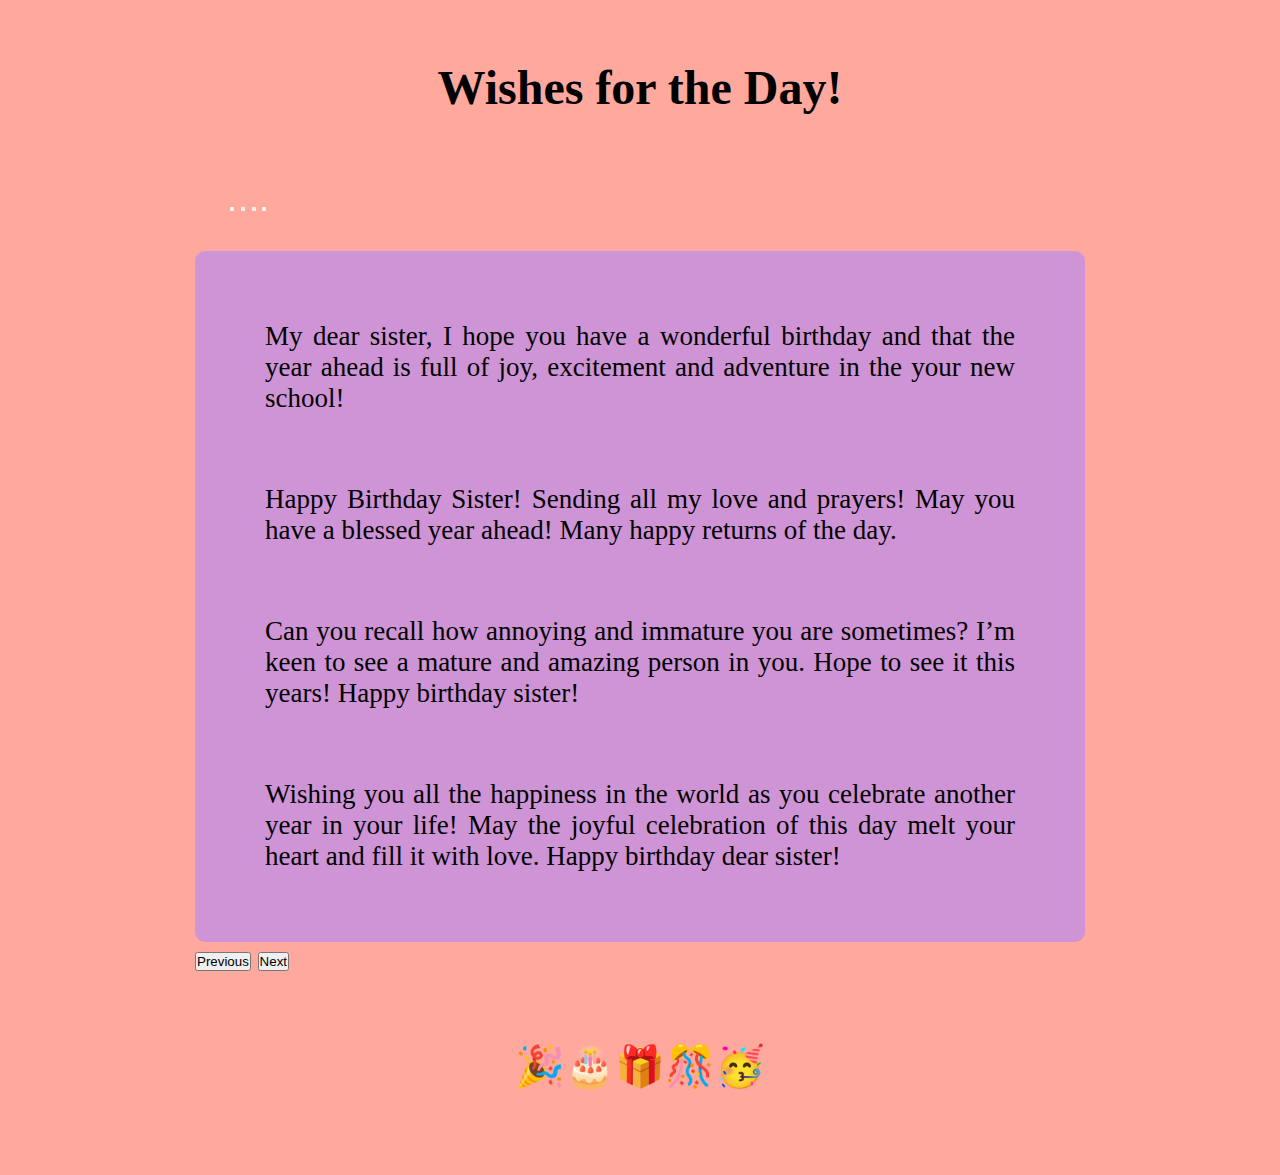
<file: final.html>
<!DOCTYPE html>
<html lang="en">
<head>
    <meta charset="UTF-8">
    <meta http-equiv="X-UA-Compatible" content="IE=edge">
    <meta name="viewport" content="width=device-width, initial-scale=1.0">
    <title>Wishes</title>
    <link href="https://cdn.jsdelivr.net/npm/bootstrap@5.0.2/dist/css/bootstrap.min.css" rel="stylesheet" integrity="sha384-EVSTQN3/azprG1Anm3QDgpJLIm9Nao0Yz1ztcQTwFspd3yD65VohhpuuCOmLASjC" crossorigin="anonymous">
    <link rel="stylesheet" href="styles.css">
</head>
<body class="finalbody">
    <div class="row">
        <h1><strong>Wishes for the Day!</strong></h1>
        
        <div id="carouselExampleIndicators" class="carousel slide" data-bs-ride="carousel">
            <div class="carousel-indicators">
                <button type="button" data-bs-target="#carouselExampleIndicators" data-bs-slide-to="0" class="active" aria-current="true" aria-label="Slide 1"></button>
                <button type="button" data-bs-target="#carouselExampleIndicators" data-bs-slide-to="1" aria-label="Slide 2"></button>
                <button type="button" data-bs-target="#carouselExampleIndicators" data-bs-slide-to="2" aria-label="Slide 3"></button>
                <button type="button" data-bs-target="#carouselExampleIndicators" data-bs-slide-to="3" aria-label="Slide 4"></button>
            </div>
            <div class="carousel-inner">
                <div class="carousel-item active">
                    My dear sister, I hope you have a wonderful birthday and that the year ahead is full of joy, excitement and adventure in the your new school!
                </div>
                <div class="carousel-item">
                    Happy Birthday Sister! Sending all my love and prayers! May you have a blessed year ahead! Many happy returns of the day.
                </div>
                <div class="carousel-item">
                    Can you recall how annoying and immature you are sometimes? I’m keen to see a mature 
                    and amazing person in you. Hope to see it this years! Happy birthday sister!
                </div>
                <div class="carousel-item">
                    Wishing you all the happiness in the world as you celebrate another year in your life! May the joyful celebration of this day melt your heart and fill it with love. Happy birthday dear sister!
                </div>
            </div>
            <button class="carousel-control-prev" type="button" data-bs-target="#carouselExampleIndicators" data-bs-slide="prev">
                <span class="carousel-control-prev-icon" aria-hidden="true"></span>
                <span class="visually-hidden">Previous</span>
            </button>
            <button class="carousel-control-next" type="button" data-bs-target="#carouselExampleIndicators" data-bs-slide="next">
                <span class="carousel-control-next-icon" aria-hidden="true"></span>
                <span class="visually-hidden">Next</span>
            </button>
        </div>
        <div class="fun">
            🎉🎂🎁🎊🥳
        </div>
        
        
        
    </div>
    <script src="https://cdn.jsdelivr.net/npm/bootstrap@5.0.2/dist/js/bootstrap.bundle.min.js" integrity="sha384-MrcW6ZMFYlzcLA8Nl+NtUVF0sA7MsXsP1UyJoMp4YLEuNSfAP+JcXn/tWtIaxVXM" crossorigin="anonymous"></script>
</body>
</html>
</file>
<file: styles.css>
.mainbody
{
 text-align:center;
 width:100%;
 margin:100px auto 0px;
 padding:0px;
 font-family:helvetica;
 background-color:#F79F81;
}
 /* .office-banner {
    background-color: #e2ddd8;
    font-family: "Arial";
    padding: 0.125em;
    font-size: 4em;
    text-align: center;
    white-space: nowrap;
    transform: rotate(-10deg);
    position: fixed;
    top: 40%;
    left: -5%;
    right: -5%;
    z-index: 100;
    margin-top: 0;
  } */
  
#wrapper
{
 text-align:center;
 margin:0 auto;
 padding:0px;
 /* width:995px; */
 width: 85%;
}
#effect
{
 background-color:rgb(67, 150, 214);
 position:relative;	
 width:100%;
 height:85%;
 /* margin-left:300px; */
 box-shadow:0px 0px 10px 0px #610B0B;
}
#effect p
{
 margin-top:10px;
 font-size:30px;
 color:#F79F81;
}
#curtain1
{
 top:0px;
 position:absolute;
 left:0px;
 height:100%;
 width: 60%;
}
#curtain2
{
    top:0px;
    position:absolute;
    right:0px;
    height:100%;
    width: 60%;
}
.curtainp
{
 margin-top:20px;
 width:150px;
 height:45px;
 border-radius:20px;
 color:white;
 background-color:#B43104;
 border:none;
 border-bottom:6px solid #8A2908;
}
#birthday{
    text-align: center;
    /* display: inline-block; */
    width: 40%;
    /* margin-left: auto;
    margin-right: 29.5vw; */
    margin: auto;
    font-size: 2.5rem;
    font-family: 'Lobster', cursive;

}
.hov:hover{
    -moz-transition: all .5s linear;
    -webkit-transition: all .5s linear;
    transition: all .5s linear;
    -moz-transform:rotate(360deg);
    -webkit-transform:rotate(360deg);
    transform:rotate(360deg);
    color: rgb(23, 124, 23);
}
a{
    text-decoration: none;
    color: #000;
}
/* next.html */
*,
*:before,
*:after {
	padding: 0;
	margin: 0;
	-webkit-box-sizing: border-box;
	box-sizing: border-box;
}
/* body {
	background-color: #ef8172;
} */


.middlebody {
	background: linear-gradient(-45deg, #ee7752, #e73c7e, #23a6d5, #23d5ab);
	background-size: 400% 400%;
	animation: gradient 15s ease infinite;
	height: 100vh;
}

@keyframes gradient {
	0% {
		background-position: 0% 50%;
	}
	50% {
		background-position: 100% 50%;
	}
	100% {
		background-position: 0% 50%;
	}
}



.wrapper {
	width: 320px;
	height: 470px;
	position: absolute;
	margin: auto;
	left: 0;
	right: 0;
	top: 0;
	bottom: 0;
}

.container {
	background-color: #ffffff;
	position: relative;
	height: 360px;
    width: 250px;
	border-radius: 8px;
	-webkit-box-shadow: 0 30px 40px rgb(68, 52, 2, 0.3);
	box-shadow: 0 30px 40px rgb(68, 52, 2, 0.3);
}
/* a {
	display: block;
	width: 100%;
	background-color: #ffffff;
	position: absolute;
	bottom: 0;
	padding: 12px 0;
	text-align: center;
	font-family: "Poppins", sans-serif;
	font-weight: 600;
	font-size: 20px;
	text-decoration: none;
	color: #000000;
	border-radius: 5px;
	-webkit-box-shadow: 0 30px 40px rgb(68, 52, 2, 0.3);
	box-shadow: 0 30px 40px rgb(68, 52, 2, 0.3);
} */
.cake {
	width: 100%;
	position: absolute;
	bottom: 50px;
}
.bottom-layer,
.top-layer,
.middle-layer {
	height: 80px;
	width: 240px;
	position: relative;
	margin: auto;
	background-repeat: repeat;
	background-size: 100% 100%, 60px 100px;
	background-position: 28px 0;
	background-image: -o-linear-gradient(
			transparent 50px,
			#fedbab 50px,
			#fedbab 60px,
			transparent 60px
		),
		-o-radial-gradient(30px 5px, circle, #994c10 30px, #fcbf29 31px);
	background-image: linear-gradient(
			transparent 50px,
			#fedbab 50px,
			#fedbab 60px,
			transparent 60px
		),
		radial-gradient(circle at 30px 5px, #994c10 30px, #fcbf29 31px);
	border-radius: 10px 10px 0 0;
}
.middle-layer {
	-webkit-transform: scale(0.85);
	-ms-transform: scale(0.85);
	transform: scale(0.85);
	top: 72px;
	-webkit-animation: rise-1 2s forwards;
	animation: rise-1 2s forwards;
}
@-webkit-keyframes rise-1 {
	100% {
		top: 7px;
	}
}
@keyframes rise-1 {
	100% {
		top: 7px;
	}
}
.top-layer {
	-webkit-transform: scale(0.7);
	-ms-transform: scale(0.7);
	transform: scale(0.7);
	top: 144px;
	-webkit-animation: rise-2 2s 2s forwards;
	animation: rise-2 2s 2s forwards;
}
@-webkit-keyframes rise-2 {
	100% {
		top: 26px;
	}
}
@keyframes rise-2 {
	100% {
		top: 26px;
	}
}
.candle {
	background: -o-repeating-linear-gradient(
		45deg,
		#fd3018 0,
		#fd3018 5px,
		#ffa89e 5px,
		#ffa89e 10px
	);
	background: repeating-linear-gradient(
		45deg,
		#fd3018 0,
		#fd3018 5px,
		#ffa89e 5px,
		#ffa89e 10px
	);
	height: 45px;
	width: 15px;
	position: absolute;
	margin: auto;
	bottom: 0;
	left: 0;
	right: 0;
	-webkit-animation: rise-3 1s 4s forwards;
	animation: rise-3 1s 4s forwards;
}
@-webkit-keyframes rise-3 {
	100% {
		bottom: 202px;
	}
}
@keyframes rise-3 {
	100% {
		bottom: 202px;
	}
}
.candle:after {
	content: "";
	position: absolute;
	height: 16px;
	width: 16px;
	background-color: #ffb62d;
	border-radius: 0 50% 50% 50%;
	-webkit-transform: scale(0) rotate(45deg);
	-ms-transform: scale(0) rotate(45deg);
	transform: scale(0) rotate(45deg);
	bottom: 50px;
	left: -0.5px;
	-webkit-animation: flame 1.5s 5s forwards;
	animation: flame 1.5s 5s forwards;
}
@-webkit-keyframes flame {
	100% {
		-webkit-transform: scale(1) rotate(45deg);
		transform: scale(1) rotate(45deg);
	}
}
@keyframes flame {
	100% {
		-webkit-transform: scale(1) rotate(45deg);
		transform: scale(1) rotate(45deg);
	}
}

h2{
    text-align: center;
    font-size: 2rem;
    margin-top: 30px;
}
.nxt{
    position: absolute;
    right: 0px;
    bottom: 0px;
    margin-bottom: 65px;
    margin-right: 65px;
}
/* final.html */
.finalbody{
    background-color: #ffa89e;
}
.row{
    width: 75vw;
    margin: 50px auto;
}
.row div{
    /* margin-top: 100px; */
    font-size: 3vh;
    padding: 35px;
    text-align: justify;
}
.row h1{
    text-align: center;
    font-size: 48px;
    font-family: Georgia, 'Times New Roman', Times, serif;
    margin-top: 60px;
}
div .fun{
    text-align: center;
    font-size: 2.5rem;
}
.carousel-inner{
    background-color: rgb(206, 148, 213);
    border-radius: 10px;
}
</file>
